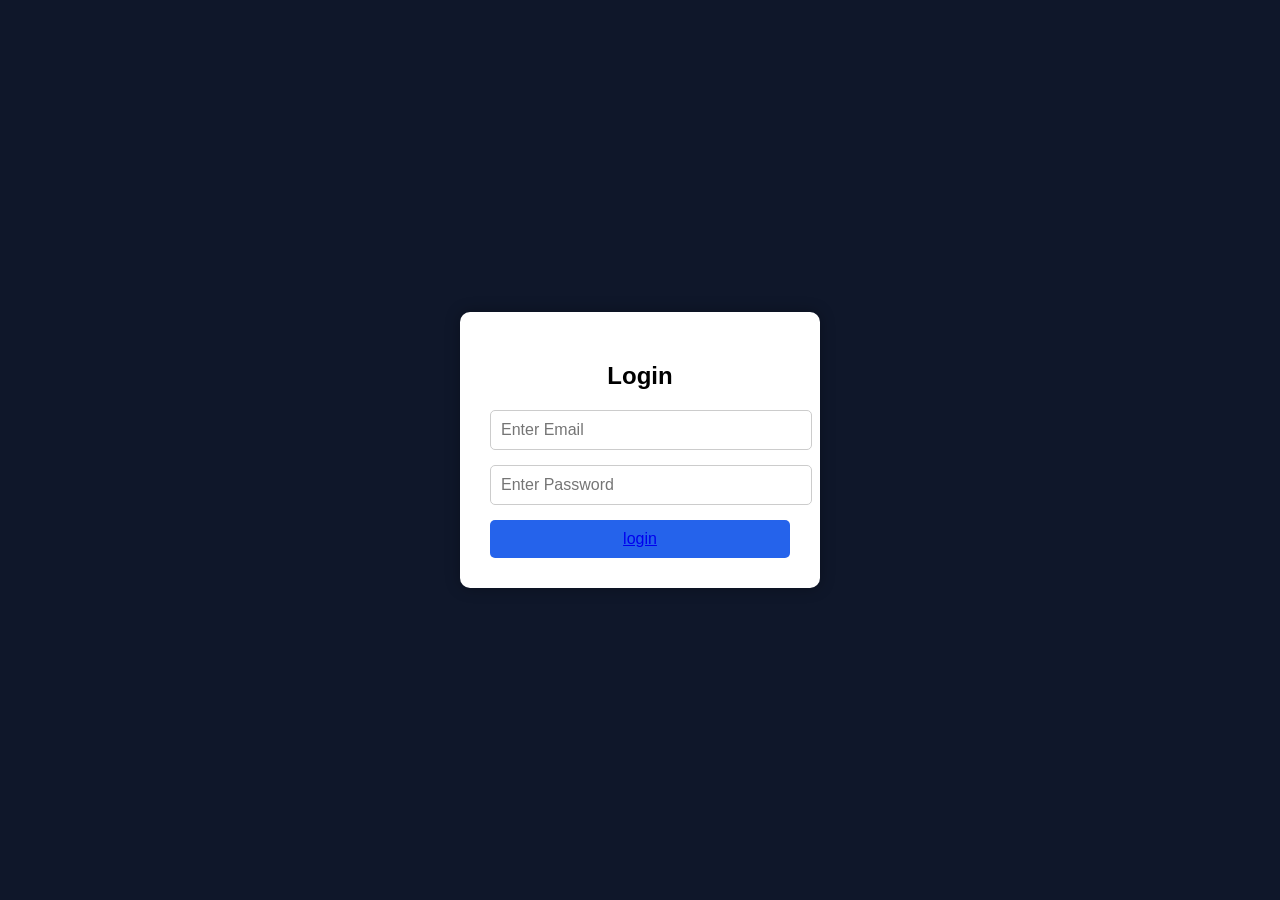
<file: index.html>
<!DOCTYPE html>
<html lang="en">
<head>
<meta charset="UTF-8">
<meta name="viewport" content="width=device-width, initial-scale=1.0">
<title>Login Page</title>

<style>
body{
    margin:0;
    padding:0;
    font-family:Arial, sans-serif;
    background:#0f172a;
    display:flex;
    justify-content:center;
    align-items:center;
    height:100vh;
}

.login-box{
    background:white;
    padding:30px;
    width:300px;
    border-radius:10px;
    box-shadow:0 0 15px rgba(0,0,0,0.3);
}

.login-box h2{
    text-align:center;
    margin-bottom:20px;
}

.input-box{
    margin-bottom:15px;
}

.input-box input{
    width:100%;
    padding:10px;
    border:1px solid #ccc;
    border-radius:5px;
    font-size:16px;
}

button{
    width:100%;
    padding:10px;
    border:none;
    background:#2563eb;
    color:white;
    font-size:16px;
    border-radius:5px;
    cursor:pointer;
}

button:hover{
    background:#1d4ed8;
}
</style>

</head>
<body>

<div class="login-box">
    <h2>Login</h2>

    <div class="input-box">
        <input type="email" placeholder="Enter Email">
    </div>

    <div class="input-box">
        <input type="password" placeholder="Enter Password">
    </div>

    <button><a href="login.html">login</a></button>
</div>

</body>
</html>
</file>
